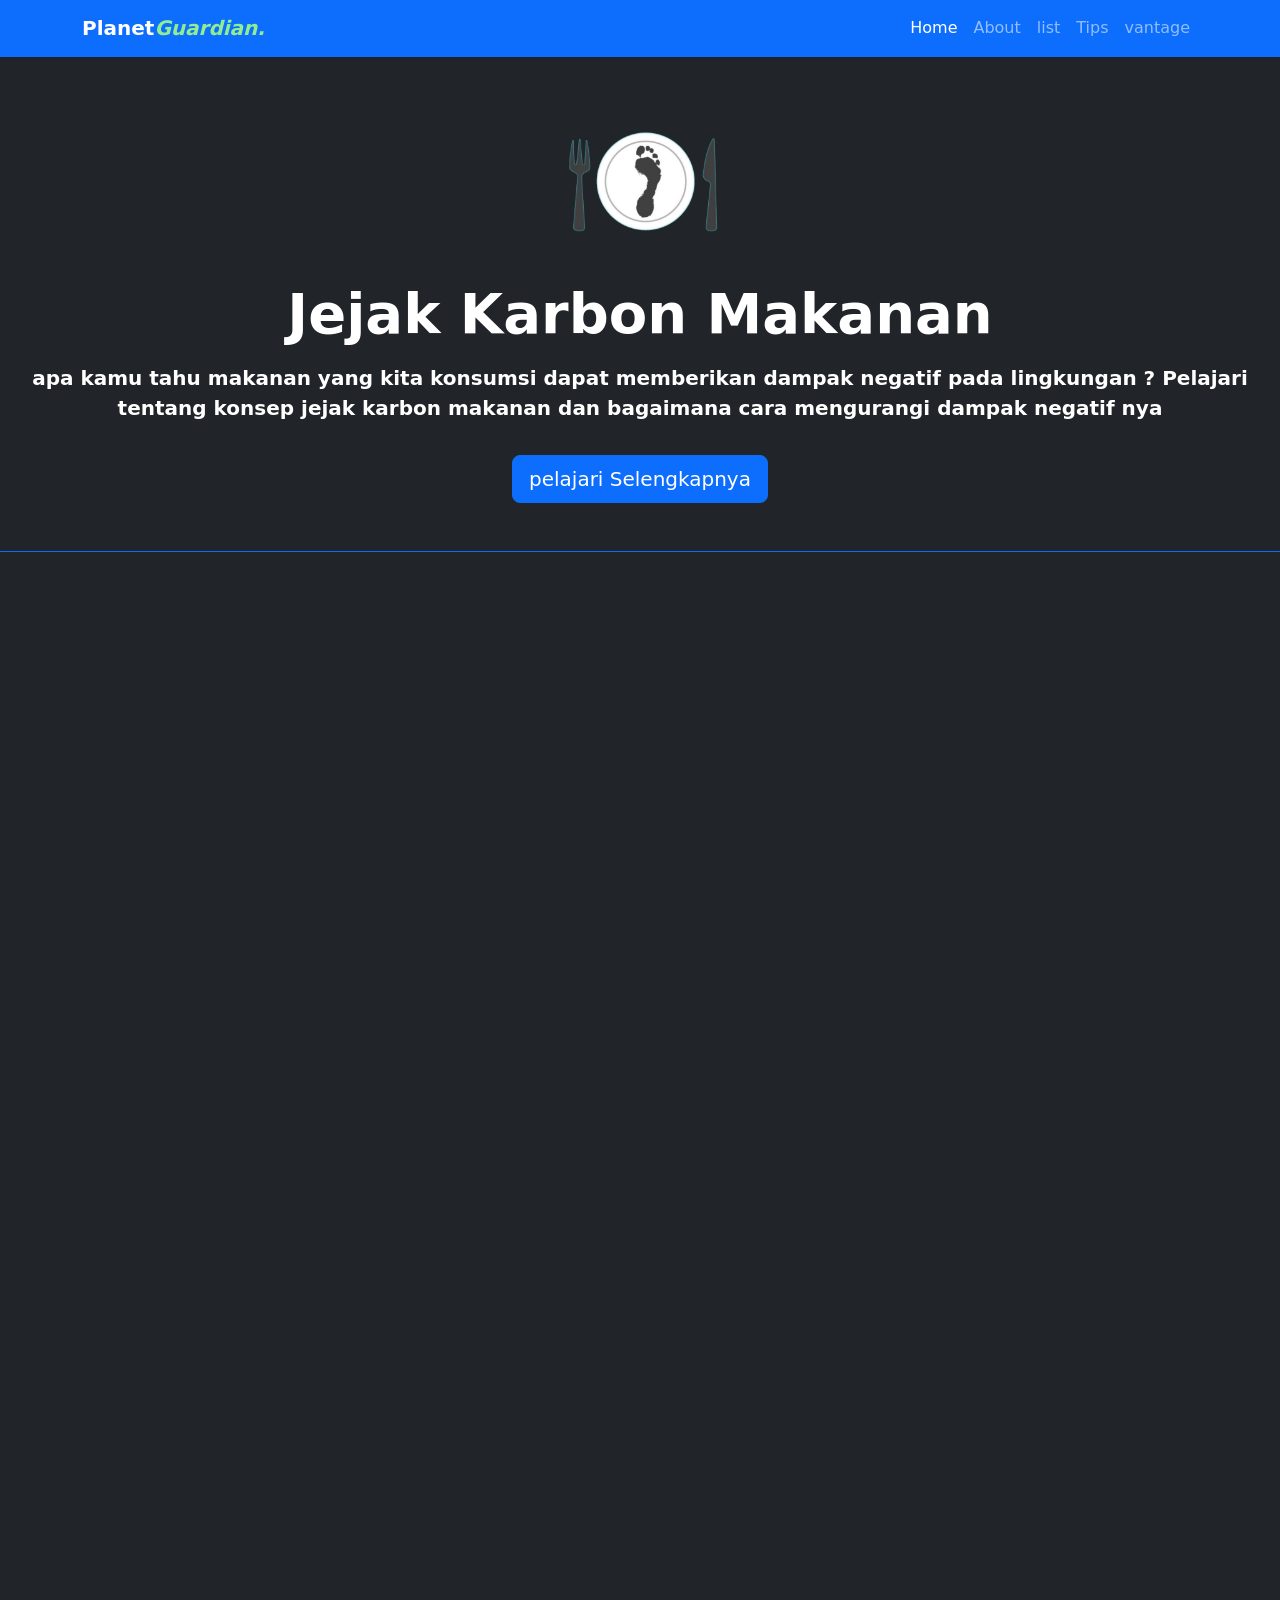
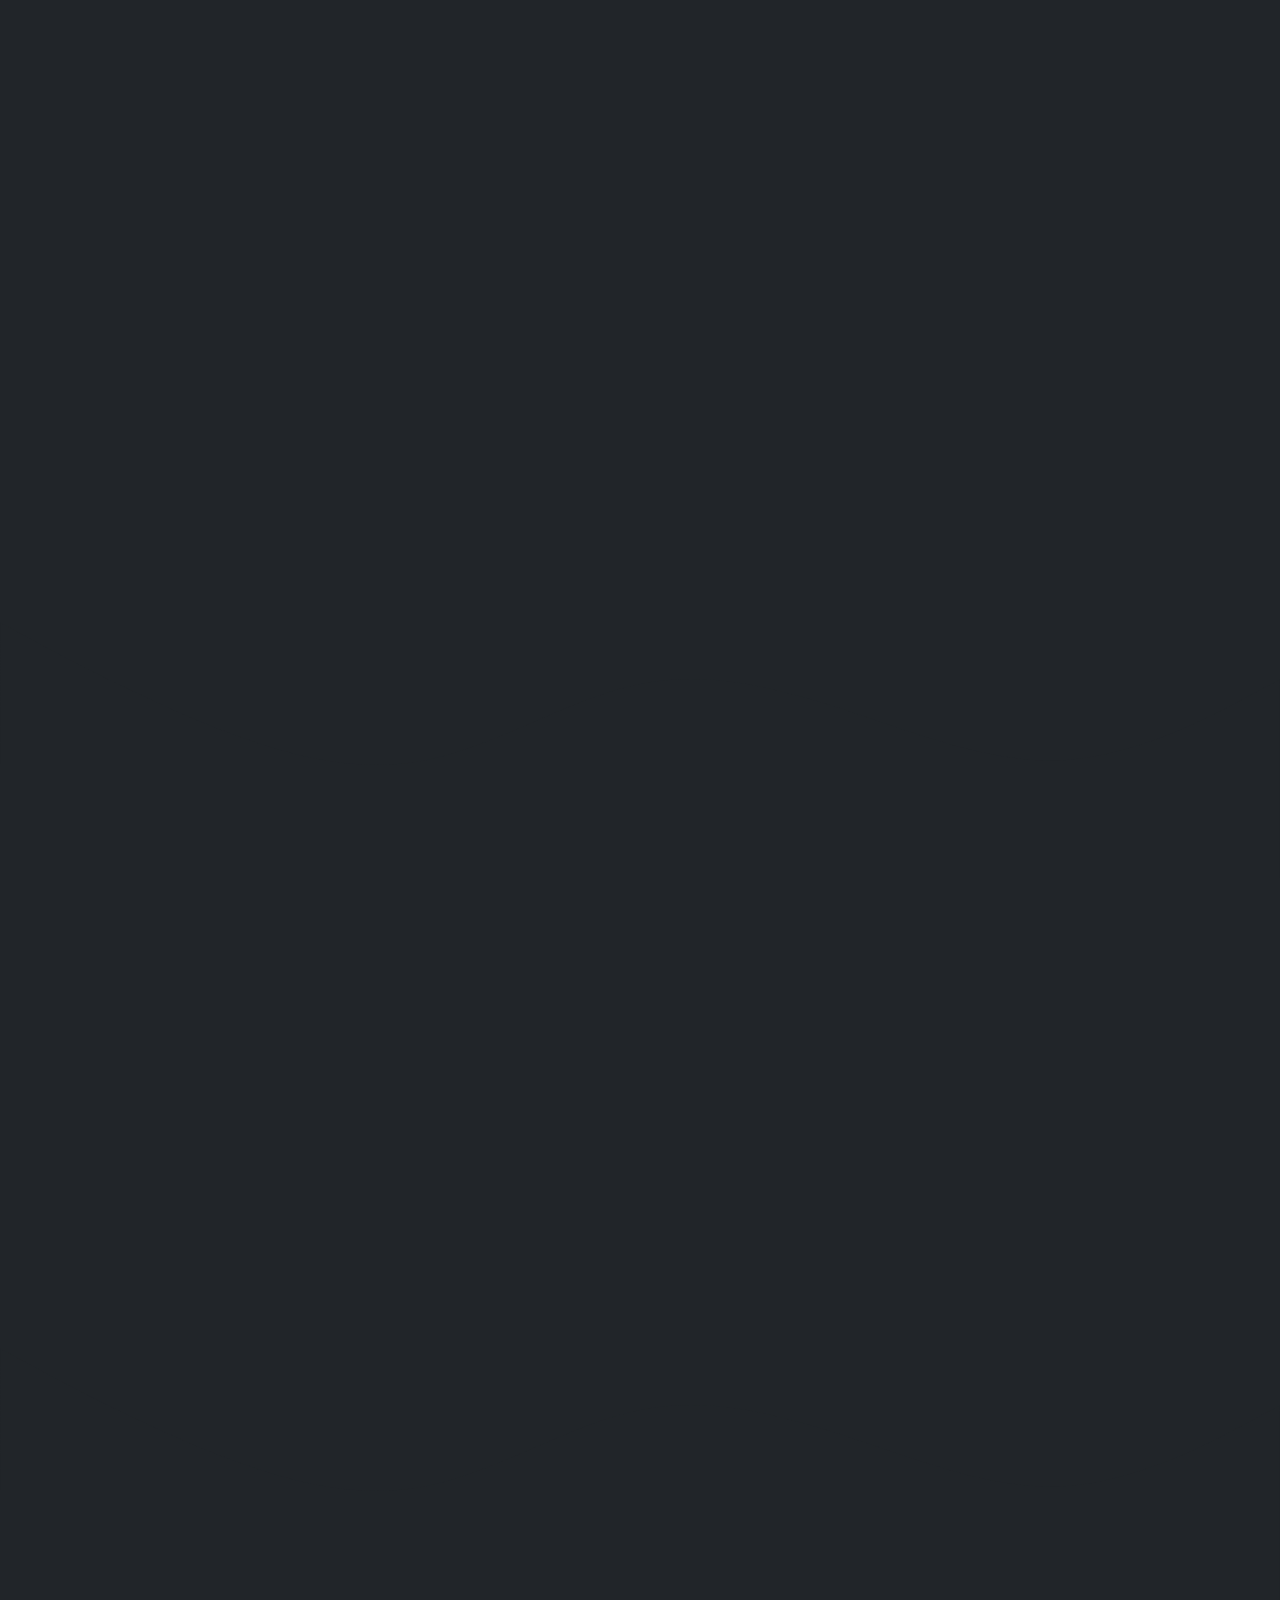
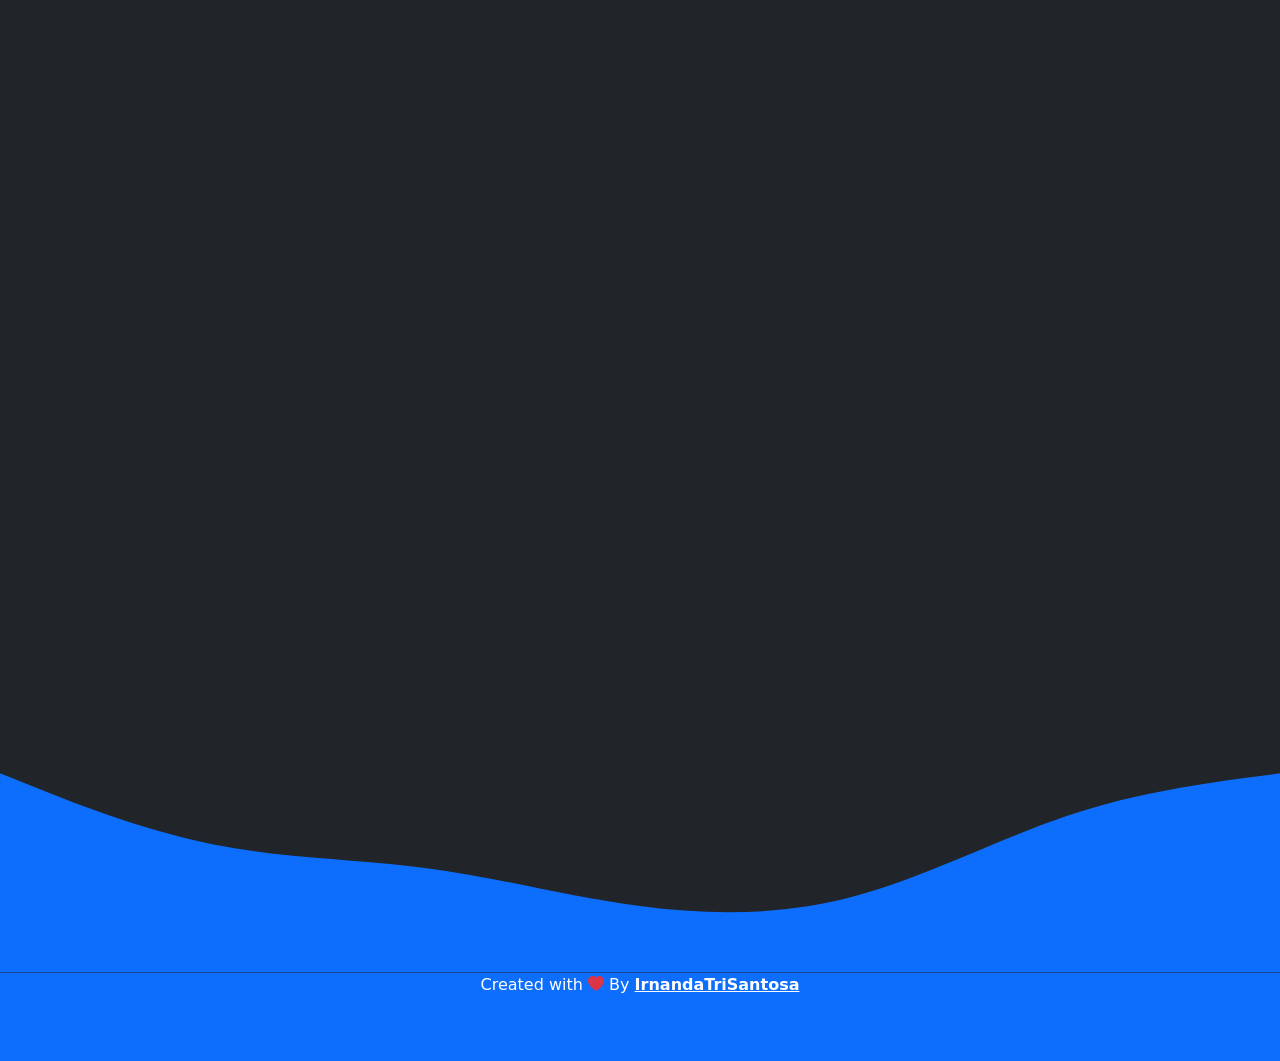
<file: index.html>
<!DOCTYPE html>
<html lang="en">

<head>
    <meta charset="UTF-8">
    <meta http-equiv="X-UA-Compatible" content="IE=edge">
    <meta name="viewport" content="width=device-width, initial-scale=1.0">
    <title>Planet Carbon</title>

    <!-- AOS -->
    <link rel="stylesheet" href="https://unpkg.com/aos@next/dist/aos.css" />

    <!-- Ini CSS -->
    <link rel="stylesheet" href="style.css">

    <!-- Boostrap -->
    <link href="https://cdn.jsdelivr.net/npm/bootstrap@5.3.2/dist/css/bootstrap.min.css" rel="stylesheet"
        integrity="sha384-T3c6CoIi6uLrA9TneNEoa7RxnatzjcDSCmG1MXxSR1GAsXEV/Dwwykc2MPK8M2HN" crossorigin="anonymous">

    <!-- Boostrap Icon -->
    <link rel="stylesheet" href="https://cdn.jsdelivr.net/npm/bootstrap-icons@1.11.2/font/bootstrap-icons.min.css">

</head>

<body class="bg-dark text-white">

    <!-- navbar start -->
    <nav class="navbar navbar-expand-lg navbar-dark bg-primary shadow-sm border-bottom border-primary fixed-top">
        <div class="container">
            <a class="navbar-brand fs-2rem fw-bold" href="#">Planet<span>Guardian.</span></a>

            <div class="collapse navbar-collapse" id="navbarNav">
                <ul class="navbar-nav ms-auto">
                    <li class="nav-item">
                        <a class="nav-link active" aria-current="page" href="#">Home</a>
                    </li>
                    <li class="nav-item">
                        <a class="nav-link" href="#about">About</a>
                    </li>
                    <li class="nav-item">
                        <a class="nav-link" href="#list">list</a>
                    </li>
                    <li class="nav-item">
                        <a class="nav-link" href="#List2">Tips</a>
                    </li>
                    <li class="nav-item">
                        <a class="nav-link" href="#List3">vantage</a>
                    </li>
                </ul>
            </div>
        </div>
    </nav>
    <!-- Navbar End -->

    <!-- Hero Section Start -->
    <section class="jumbotron text-center border-bottom border-primary">
        <img src="img/p.jpg" class="img-fluid" alt="..." width="200">
        <h1 class="display-4 fw-bold">Jejak Karbon Makanan</h1>
        <p class="lead fw-bold mt-3">apa kamu tahu makanan yang kita konsumsi dapat memberikan dampak negatif pada
            lingkungan
            ? Pelajari
            tentang konsep jejak karbon makanan dan bagaimana cara mengurangi dampak negatif nya
        </p>
        <a class="btn btn-primary btn-lg mb-5 mt-3"
            href="https://www.tiktok.com/@planet_guardian_gg?is_from_webapp=1&sender_device=pc" role="button">pelajari
            Selengkapnya</a>
    </section>
    <!-- Hero Section end -->

    <!-- Content start-->
    <svg xmlns="http://www.w3.org/2000/svg" viewBox="0 0 1440 320">
        <path fill="#212529" fill-opacity="1"
            d="M0,32L40,53.3C80,75,160,117,240,149.3C320,181,400,203,480,186.7C560,171,640,117,720,101.3C800,85,880,107,960,133.3C1040,160,1120,192,1200,186.7C1280,181,1360,139,1400,117.3L1440,96L1440,320L1400,320C1360,320,1280,320,1200,320C1120,320,1040,320,960,320C880,320,800,320,720,320C640,320,560,320,480,320C400,320,320,320,240,320C160,320,80,320,40,320L0,320Z"
            data-darkreader-inline-fill="" style="--darkreader-inline-fill: #007acc;"></path>
    </svg>

    <section id="about">
        <div class="container" data-aos="fade-down" data-aos-duration="2000">
            <div class="row mb-5 mt-5">
                <div class="col">
                    <h2 class="fw-bold">Definisi jejak Karbon Makanan</h2>
                </div>
            </div>
            <div class="row fw-bold">
                <div class="col-md-4 mb-6">
                    <h4>Apa itu jejak karbon makanan</h4>
                    <p>LJejak Karbon Makanan adalah
                        ukuran jumlah emisi gas rumah
                        kaca yang dihasilkan oleh
                        makanan dari produksinya
                        hingga sampai ke piring kita.</p>
                </div>
                <div class="col-md-4 mb-6">
                    <h4>Kenapa Penting ?</h4>
                    <p>Mengetahui jejak karbon
                        makanan penting bagi kita
                        untuk mengurangi dampak
                        negatif terhadap lingkungan
                        dan iklim global, serta
                        membantu memilih makanan
                        yang lebih berkelanjutan.</p>
                </div>
                <div class="col-md-4 mb-6">
                    <h4>Cara Menghitung </h4>
                    <p>Jumlah emisi gas rumah kaca
                        dari suatu jenis makanan
                        dihitung dengan cara
                        mengalikan produksinya
                        dengan faktor emisi
                        (berdasarkan sumber, lokasi
                        produksi, dll.)</p>
                </div>
            </div>

        </div>
    </section>
    <!-- Content end -->

    <!-- List start -->
    <svg xmlns="http://www.w3.org/2000/svg" viewBox="0 0 1440 320">
        <path fill="#212529" fill-opacity="1"
            d="M0,32L40,53.3C80,75,160,117,240,149.3C320,181,400,203,480,186.7C560,171,640,117,720,101.3C800,85,880,107,960,133.3C1040,160,1120,192,1200,186.7C1280,181,1360,139,1400,117.3L1440,96L1440,320L1400,320C1360,320,1280,320,1200,320C1120,320,1040,320,960,320C880,320,800,320,720,320C640,320,560,320,480,320C400,320,320,320,240,320C160,320,80,320,40,320L0,320Z"
            data-darkreader-inline-fill="" style="--darkreader-inline-fill: #007acc;"></path>
    </svg>

    <section id="list">
        <div class="container" data-aos="fade-down" data-aos-duration="2000">
            <div class="row mt-3 mb-5">
                <div class="col">
                    <h2 class="fw-bold">Makanan Dengan Jejak Karbon rendah</h2>
                </div>
            </div>
            <div class="row fw-bold">
                <div class="col-md-4">
                    <div class="card mb-3">
                        <img src="img/sayuran.jpg" class="card-img-top" alt="...">
                        <div class="card-body">
                            <h5 class="card-title">Sayuran dan Buah</h5>
                            <p class="card-text">Konsumsi lebih banyak sayuran
                                dan buah-buahan di atas daging
                                dapat membantu mengurangi
                                emisi gas rumah kaca dan
                                mendorong keberlanjutan
                                lingkungan</p>
                        </div>
                    </div>
                </div>
                <div class="col-md-4">
                    <div class="card mb-3">
                        <img src="img/biji-bijian.jpg" class="card-img-top" alt="...">
                        <div class="card-body">
                            <h5 class="card-title">Biji-bijian</h5>
                            <p class="card-text">Biji-bijian seperti nasi, roti, dan
                                pasta membutuhkan lebih sedikit
                                energi untuk diproduksi daripada
                                daging, sehingga jejak karnonnya
                                lebih rendah.</p>
                        </div>
                    </div>
                </div>
                <div class="col-md-4">
                    <div class="card mb-3">
                        <img src="img/buahkering.jpg" class="card-img-top" alt="...">
                        <div class="card-body">
                            <h5 class="card-title">Buah Kering</h5>
                            <p class="card-text">Kacang-kacangan dan buah
                                kering mengandung banyak
                                nutrisi dan protein serta jejak
                                karbonnya lebih rendah dari
                                daging.</p>
                        </div>
                    </div>
                </div>
            </div>
        </div>
    </section>
    <!-- List End-->


    <!-- List2 Start -->
    <svg xmlns="http://www.w3.org/2000/svg" viewBox="0 0 1440 320">
        <path fill="#212529" fill-opacity="1"
            d="M0,32L40,53.3C80,75,160,117,240,149.3C320,181,400,203,480,186.7C560,171,640,117,720,101.3C800,85,880,107,960,133.3C1040,160,1120,192,1200,186.7C1280,181,1360,139,1400,117.3L1440,96L1440,320L1400,320C1360,320,1280,320,1200,320C1120,320,1040,320,960,320C880,320,800,320,720,320C640,320,560,320,480,320C400,320,320,320,240,320C160,320,80,320,40,320L0,320Z"
            data-darkreader-inline-fill="" style="--darkreader-inline-fill: #007acc;"></path>
    </svg>

    <section id="List2">
        <div class="container">
            <div class="row mt-5 mb-5">
                <div class="col">
                    <h2 class="fw-bold" data-aos="fade-down" data-aos-delay="500">Tips Mengurangi Jejak Karbon</h2>
                </div>
            </div>

            <div class="row">
                <div class="col-md-4" data-aos="fade-down-left" data-aos-delay="600">
                    <div class="card text-bg-primary mb-3">
                        <div class="card-header fw-bold">Tips Mengurangi Jejak Karbon</div>
                        <div class="card-body">
                            <h5 class="card-title">Pilih Makanan Lokal</h5>
                            <p class="card-text">Makanan yang diproduksi lokal
                                membutuhkan waktu lebih
                                sedikit untuk transportasi,
                                sehingga mengurangi emisi gas
                                rumah kaca.</p>
                        </div>
                    </div>
                </div>
                <div class="col-md-4" data-aos="fade-down-right" data-aos-delay="600">
                    <div class="card text-bg-primary mb-3">
                        <div class="card-header fw-bold">Tips Mengurangi Jejak Karbon</div>
                        <div class="card-body">
                            <h5 class="card-title">Kurangi konsumsi Daging</h5>
                            <p class="card-text">Mengurangi konsumsi daging
                                dapat membantu mengurangi
                                dampak negatif terhadap
                                lingkungan dan iklim global.</p>
                        </div>
                    </div>
                </div>
                <div class="col-md-4" data-aos="fade-down-left" data-aos-delay="600">
                    <div class="card text-bg-primary mb-3">
                        <div class="card-header fw-bold">Tips Mengurangi Jejak Karbon</div>
                        <div class="card-body">
                            <h5 class="card-title">Hindari Makanan Olahan</h5>
                            <p class="card-text">Makanan olahan memerlukan
                                banyak energi dan mempunyai
                                jejak karbon yang lebih tinggi
                                dari makanan segar.</p>
                        </div>
                    </div>
                </div>
            </div>
        </div>
    </section>
    <!-- List2 end -->

    <!-- List3 Start -->
    <svg xmlns="http://www.w3.org/2000/svg" viewBox="0 0 1440 320">
        <path fill="#212529" fill-opacity="1"
            d="M0,32L40,53.3C80,75,160,117,240,149.3C320,181,400,203,480,186.7C560,171,640,117,720,101.3C800,85,880,107,960,133.3C1040,160,1120,192,1200,186.7C1280,181,1360,139,1400,117.3L1440,96L1440,320L1400,320C1360,320,1280,320,1200,320C1120,320,1040,320,960,320C880,320,800,320,720,320C640,320,560,320,480,320C400,320,320,320,240,320C160,320,80,320,40,320L0,320Z"
            data-darkreader-inline-fill="" style="--darkreader-inline-fill: #007acc;"></path>
    </svg>

    <section id="List3">
        <div class="container">
            <div class="row mt-5 mb-5">
                <div class="col">
                    <h2 class="fw-bold" data-aos="fade-down" data-aos-delay="1000">Keuntungan Mengurangi jejak Karbon
                        Makanan</h2>
                </div>
            </div>

            <div class="row">
                <div class="col-md-4" data-aos="zoom-in-left" data-aos-delay="1000">
                    <div class="card mb-3">
                        <img src="img/pertanian.jpg" class="card-img-top" alt="...">
                        <div class="card-body">
                            <h5 class="card-title">Pertanian lebih berkelanjutan</h5>
                            <p class="card-text">Jika kita semua memilih makanan
                                berkelanjutan, mereka akan
                                menjadi lebih terjangkau dan
                                mudah diakses. Selain itu,
                                produsen makanan akan lebih
                                memilih metode produksi yang
                                berkelanjutan</p>
                        </div>
                    </div>
                </div>
                <div class="col-md-4" data-aos="zoom-in-right" data-aos-delay="1000">
                    <div class="card mb-3">
                        <img src="img/foodfresh.jpg" class="card-img-top" alt="...">
                        <div class="card-body">
                            <h5 class="card-title">Makanan Lebih Segar</h5>
                            <p class="card-text">Dengan mengurangi konsumsi
                                makanan olahan, kita menjadi
                                lebih memilih makanan yang
                                segar dan sehat.</p>
                        </div>
                    </div>
                </div>
                <div class="col-md-4" data-aos="zoom-in-left" data-aos-delay="1000">
                    <div class="card mb-3">
                        <img src="img/environment.jpg" class="card-img-top" alt="...">
                        <div class="card-body">
                            <h5 class="card-title">Lingkungan Lebih Sehat</h5>
                            <p class="card-text">Saat kita mengurangi konsumsi
                                daging dan memilih makanan
                                yang berkelanjutan, maknanya
                                kita sedang memilih untuk
                                menjaga lingkungan dan
                                kesehatan global.</p>
                        </div>
                    </div>
                </div>
            </div>
        </div>
    </section>

    <svg xmlns="http://www.w3.org/2000/svg" viewBox="0 0 1440 320">
        <path fill="#0d6efd" fill-opacity="1"
            d="M0,96L40,112C80,128,160,160,240,176C320,192,400,192,480,202.7C560,213,640,235,720,245.3C800,256,880,256,960,234.7C1040,213,1120,171,1200,144C1280,117,1360,107,1400,101.3L1440,96L1440,320L1400,320C1360,320,1280,320,1200,320C1120,320,1040,320,960,320C880,320,800,320,720,320C640,320,560,320,480,320C400,320,320,320,240,320C160,320,80,320,40,320L0,320Z"
            data-darkreader-inline-fill="" style="--darkreader-inline-fill: #007acc;"></path>
    </svg>
    <!-- List3 End -->

    <!-- Footer Start -->
    <footer class="bg-primary text-white text-center pb-5">
        <p>
            Created with <i class="bi bi-heart-fill text-danger"></i> By <a href="https://www.instagram.com/irnandatsantosa/"
                class="text-white fw-bold">IrnandaTriSantosa</a>
        </p>
    </footer>

    <!-- Footer End -->

    <!-- AOS -->
    <script src="https://unpkg.com/aos@next/dist/aos.js"></script>
    <script>
        AOS.init();
    </script>
    <!-- AOS -->

    <!-- Ini Adalah Boostrap -->
    <script src="https://cdn.jsdelivr.net/npm/bootstrap@5.3.2/dist/js/bootstrap.bundle.min.js"
        integrity="sha384-bAio5SzKIBF6kRqhl2ZKRJhCCfFrs5rJp58ibYUCh8xft2WH2c6M8nI7dgIiP6M"
        crossorigin="anonymous"></script>

</body>

</html>
</file>
<file: style.css>
html {
    overflow-x: hidden;

}

body {
    overflow-x: hidden;
    width: 100%;
    max-width: 100vw;
    font-weight: bold;
    background-color: black;
    background-size: cover;
    background-repeat: no-repeat;
    background-attachment: fixed;
}

h4 {
    font-weight: bold;
}

.jumbotron {
    padding-top: 5rem;
}

span {
    color: lightgreen;
    font-style: italic;
}

section {
    padding-top: 5rem;
}
</file>
